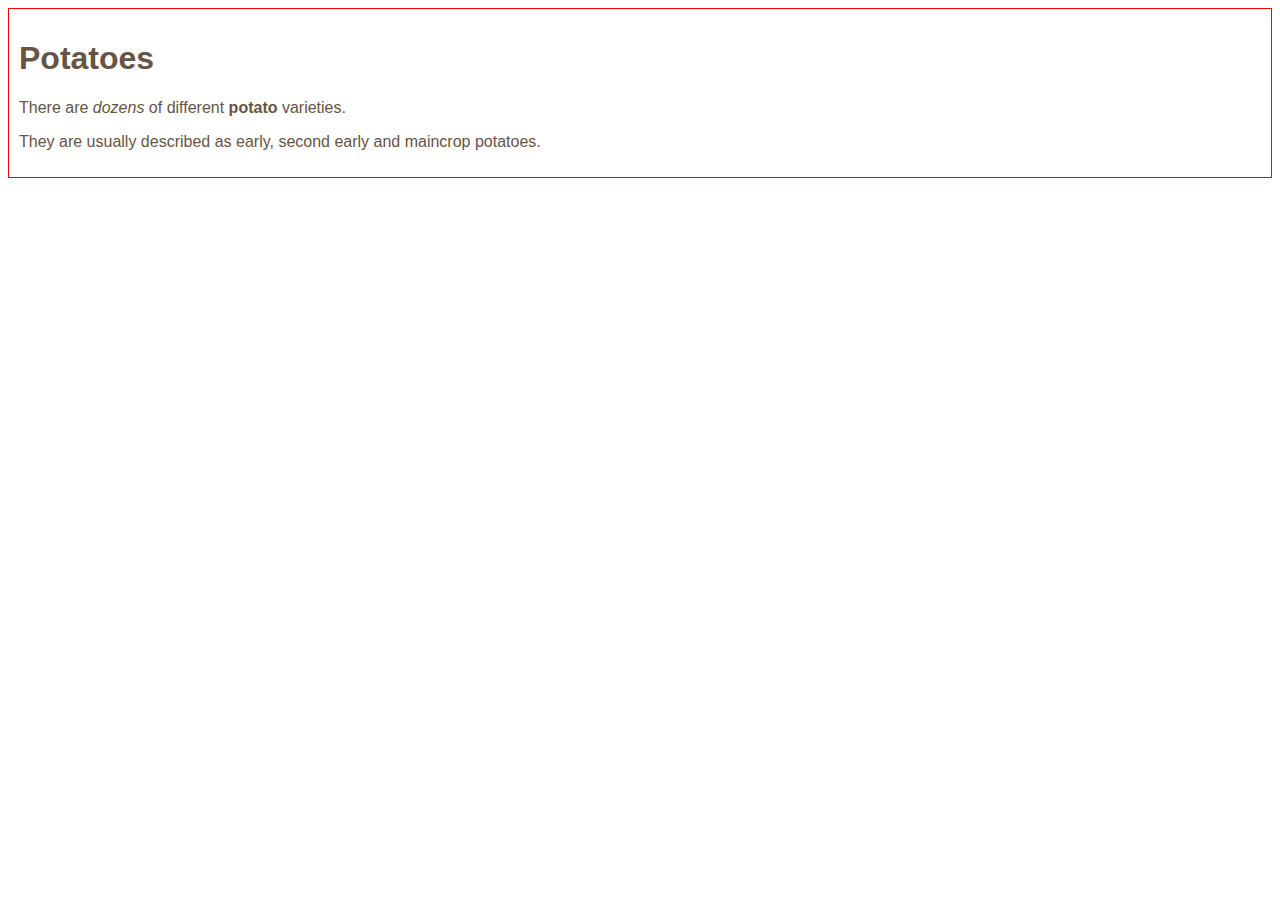
<file: Casecading/00casecading.html>
<!DOCTYPE html>
<html lang="en">
<head>
    <meta charset="UTF-8">
    <meta name="viewport" content="width=device-width, initial-scale=1.0">
    <title>Case Cading</title>
    <link rel="stylesheet" href="style.css">
</head>
<body>
    <h1>Potatoes</h1>
<p id="intro">There are <i>dozens</i> of different 
<b>potato</b> varieties.</p>
<p>They are usually described as early, second early 
 and maincrop potatoes.</p>
</body>
</html>
</file>
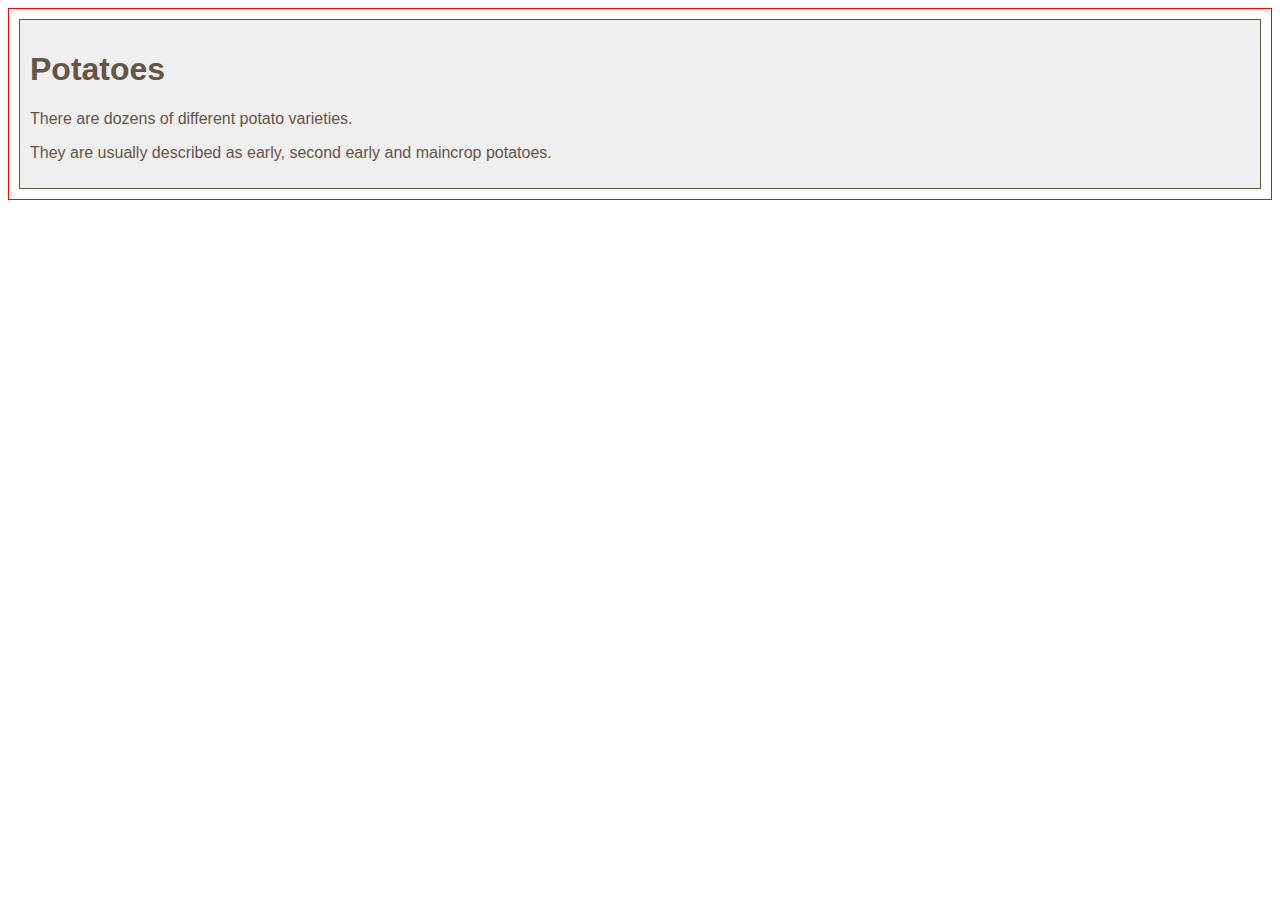
<file: Casecading/01inheretence.html>
<!DOCTYPE html>
<html lang="en">
<head>
    <meta charset="UTF-8">
    <meta name="viewport" content="width=device-width, initial-scale=1.0">
    <title>Learing CSS</title>
    <link rel="stylesheet" href="style.css">
</head>
<body>
    <div class="page">
        <h1>Potatoes</h1>
        <p>There are dozens of different potato varieties.</p>
        <p>They are usually described as early, second 
         early and maincrop potatoes.</p>
    </div>
</body>
</html>
</file>
<file: Casecading/style.css>
/* Last Rule */
/* 
p{
    color: red;

}

p{
    color: green;
}

p{
    color: blue;
} */


/* SPECIFICITY */

/* *{
    color: red;
}

p{
    color: green !important;
}

p{
    color: blue;
} */

/* Inheretencce */
body {
    font-family: Arial, Verdana, sans-serif;
    color: #665544;
    padding: 10px;
    border: 1px solid red;
} 
    .page {
    border: 1px solid #665544;
    background-color: #efefef; 
    padding: inherit;}
</file>
